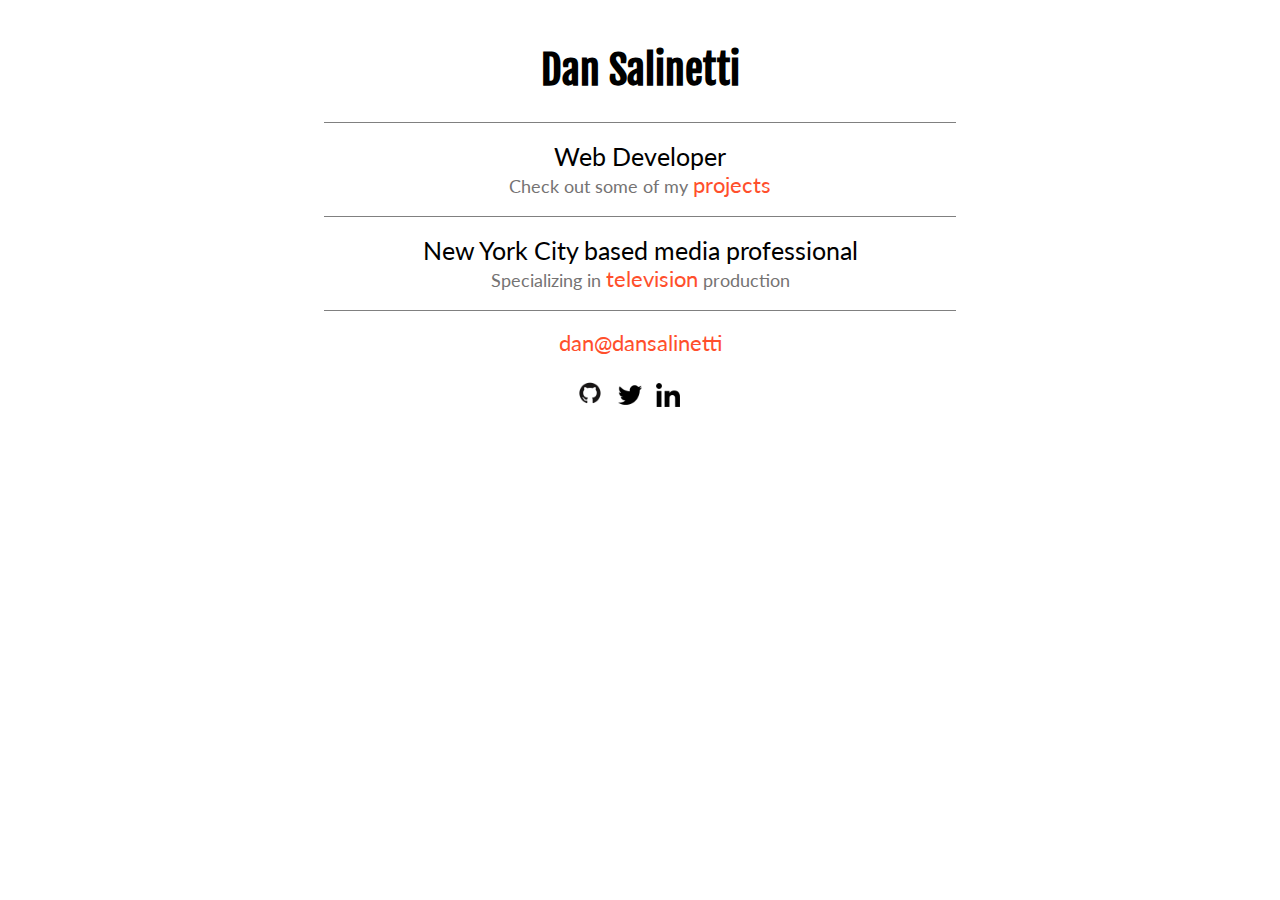
<file: index.html>
<!DOCTYPE html>
<html>
<head>
<link rel="stylesheet" href="css/style.css">
<link href='http://fonts.googleapis.com/css?family=Oswald:400,700' rel='stylesheet' type='text/css'>
<link href='http://fonts.googleapis.com/css?family=Fjalla+One' rel='stylesheet' type='text/css'>
<link href='https://fonts.googleapis.com/css?family=Lato' rel='stylesheet' type='text/css'>
<link href="http://fonts.googleapis.com/css?family=Abril+Fatface" rel="stylesheet" type="text/css">
<link href="http://fonts.googleapis.com/css?family=Average" rel="stylesheet" type="text/css">

<title>Dan Salinetti</title>
<script source="js/app.js"></script>
</head>
<body>


<div id="body">
<div id="header">
<header>

<h1>Dan Salinetti</h1> 

</div>

</ul>
<div id="large_body"></div>
</div>
</header>

<body>

<div class="bio">
<p><span class="headline"> Web Developer </span><br> 

<span class="sub_headline">Check out some of my <a href="work.html#websites"><span class="link">projects</span><span class="sub_headline"></a> <br>
</div>

<div class="bio">
<p><span class="headline">New York City based media professional</span> <br> 
<span class="sub_headline">Specializing in <a href="work.html"><span class="link">television</span></a> <!--and radio -->production</span> </p>
</div>


<div class="bio">

<p><a href="https://mail.google.com/mail/?view=cm&amp;fs=1&amp;tf=1&amp;to=dan@dansalinetti.com" target="_blank"><span class="link"> dan@dansalinetti</span></a></p>


<ul class="social">

	<li class="social_item"> <a href="https://github.com/salinetti81" target="_blank"><img src="social/github	.png" height="28px" width="28px"></a></li>

	<li class="social_item"><a href="http://twitter.com/DanSalinetti" target="blank"><img src="social/twitter.png" alt="Twitter" height="24px" width="24px"></a></li>


	<li class="social_item"> <a href="https://www.linkedin.com/in/dansalinetti" target="_blank"><img src="social/linkedin.png" height="24px" width="24px"></a></li>

</ul>

</div>


</body>







<footer> 


</footer>


</body>
</html>
</file>
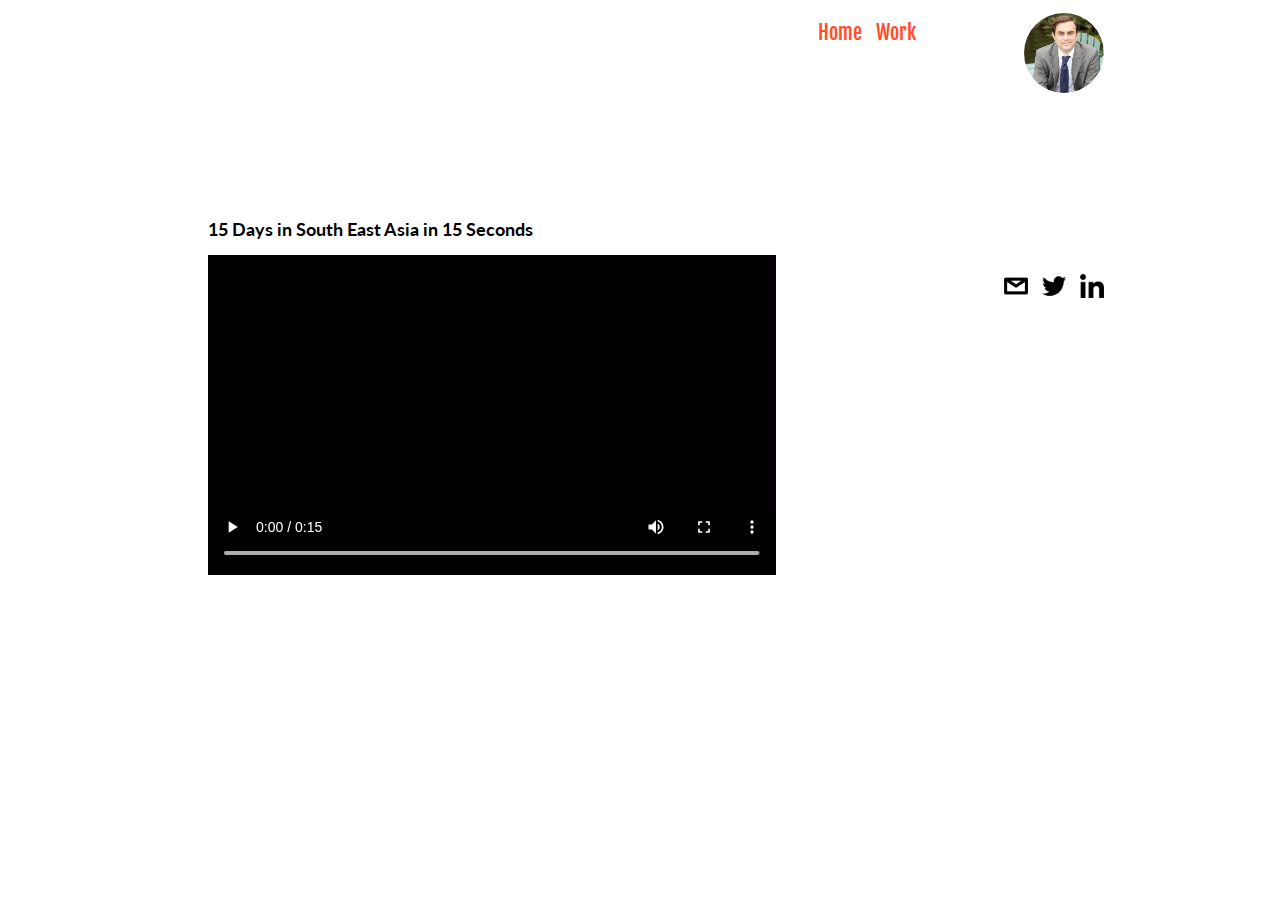
<file: blog.html>
<!DOCTYPE html>
<html>
<head>
<link rel="stylesheet" href="style.css">
<link href='http://fonts.googleapis.com/css?family=Oswald:400,700' rel='stylesheet' type='text/css'>
<link href='http://fonts.googleapis.com/css?family=Fjalla+One' rel='stylesheet' type='text/css'>
<link href='https://fonts.googleapis.com/css?family=Lato' rel='stylesheet' type='text/css'>
<link href="http://fonts.googleapis.com/css?family=Ledger" rel="stylesheet" type="text/css">
<link href="http://fonts.googleapis.com/css?family=Playfair+Display" rel="stylesheet" type="text/css"><link href="http://fonts.googleapis.com/css?family=Average" rel="stylesheet" type="text/css">
	<title>Dan Salinetti</title>
	<script source="js/app.js"></script>
</head>
<body>
 


	<header>

	<div class="uberbar" id="uberbar"> 
		<ul class="second_nav" >	
			<li><a class="side_nav" href="index.html">Home</a></li>
			<li><a class="side_nav" href="work.html">Work</a></li>
			<!-- <li><a class="active_link" href="blog.html">Blog</a></li> -->
		</ul>
	<!-- <img class= "side_pic" src="img/bio_pic.jpg" alt=""> -->
	<img class="side_pic" src="img/bio_pic.jpg" width='120' height='70' onmouseover="this.src='img/bio_pic2.jpg';" onmouseout="this.src='img/bio_pic.jpg';" /> 


</div>

	<ul class="side_bar">
			 <li class="side_item"><a href="https://mail.google.com/mail/?view=cm&amp;fs=1&amp;tf=1&amp;to=dan@dansalinetti.com" target="_blank"><img src="social/email.png" height="24px" width="24px"></li> 

			<li class="side_item"><a href="http://twitter.com/DanSalinetti" target="blank"><img src="social/twitter.png" alt="Twitter" height="24px" width="24px"></a></li>


			<li class="side_item"> <a href="https://www.linkedin.com/in/dansalinetti" target="_blank"><img src="social/linkedin.png" height="24px" width="24px"></a></li>
		</ul>

	
		
		
<!--<ul class="footer">
			<li class="footer_item"><a href="mailto:dansalinetti@gmail.com"></target="blank"><img src="social/email.png" height="24px" width="24px"></li>

			<li class="footer_item"><a href="http://twitter.com/DanSalinetti" target="blank"><img src="social/twitter.png" alt="Twitter" height="24px" width="24px"></li>


			<li class="footer_item"><a href=" https://www.linkedin.com/in/dansalinetti" target="blank"><img src="social/linkedin.png" height="24px" width="24px"></li>

		</ul> -->

		
	</header>

<body>
	<div class="blog">

		<h2>15 Days in South East Asia in 15 Seconds</h2>
		<video src="video/se_asia_15_sec.mov" controls>
  
</video>

		<!--

		<h3>This is a description about my first blog post</h3>
		
		
		<p>Lorem ipsum dolor sit amet, consectetur adipisicing elit. Deleniti sed asperiores minima. Quae unde officia tempora nulla rem in repudiandae suscipit, molestiae amet voluptatum aliquid dicta quod, laboriosam magni voluptates! ipsum dolor sit amet, consectetur adipisicing elit. Tempora velit esse saepe repudiandae error aut soluta amet dolores magnam. Harum in aspernatur exercitationem libero commodi debitis architecto voluptates tempore atque. ipsum dolor sit amet, consectetur adipisicing elit. Illum rerum, adipisci similique asperiores. Odio provident, quasi. Sit, doloribus, in. Vero ad ipsa suscipit, numquam corrupti perspiciatis similique dolor accusantium aspernatur.Lorem ipsum dolor sit amet, consectetur adipisicing elit. Labore non nostrum animi debitis officia a possimus, laboriosam delectus accusantium nihil totam, assumenda at eum necessitatibus blanditiis dolorem hic itaque quia!<p>

		<p>Lorem ipsum dolor sit amet, consectetur adipisicing elit. Deleniti sed asperiores minima. Quae unde officia tempora nulla rem in repudiandae suscipit, molestiae amet voluptatum aliquid dicta quod, laboriosam magni voluptates! ipsum dolor sit amet, consectetur adipisicing elit. Tempora velit esse saepe repudiandae error aut soluta amet dolores magnam. Harum in aspernatur exercitationem libero commodi debitis architecto voluptates tempore atque. ipsum dolor sit amet, consectetur adipisicing elit. Illum rerum, adipisci similique asperiores. Odio provident, quasi. Sit, doloribus, in. Vero ad ipsa suscipit, numquam corrupti perspiciatis similique dolor accusantium aspernatur.Lorem ipsum dolor sit amet, consectetur adipisicing elit. Labore non nostrum animi debitis officia a possimus, laboriosam delectus accusantium nihil totam, assumenda at eum necessitatibus blanditiis dolorem hic itaque quia!<p>

		<p>Lorem ipsum dolor sit amet, consectetur adipisicing elit. Deleniti sed asperiores minima. Quae unde officia tempora nulla rem in repudiandae suscipit, molestiae amet voluptatum aliquid dicta quod, laboriosam magni voluptates! ipsum dolor sit amet, consectetur adipisicing elit. Tempora velit esse saepe repudiandae error aut soluta amet dolores magnam. Harum in aspernatur exercitationem libero commodi debitis architecto voluptates tempore atque. ipsum dolor sit amet, consectetur adipisicing elit. Illum rerum, adipisci similique asperiores. Odio provident, quasi. Sit, doloribus, in. Vero ad ipsa suscipit, numquam corrupti perspiciatis similique dolor accusantium aspernatur.Lorem ipsum dolor sit amet, consectetur adipisicing elit. Labore non nostrum animi debitis officia a possimus, laboriosam delectus accusantium nihil totam, assumenda at eum necessitatibus blanditiis dolorem hic itaque quia!<p>
	
	</div> -->


</body>

	<footer>
	
		<!-- <ul class="footer">
			<li class="social_item"><a href="https://mail.google.com/mail/?view=cm&amp;fs=1&amp;tf=1&amp;to=dansalinetti@gmail.com" target="_blank"><img src="social/email.png" height="24px" width="24px"></li>

			<li class="footer_item"><a href="http://twitter.com/DanSalinetti" target="blank"><img src="social/twitter.png" alt="Twitter" height="24px" width="24px"></a></li>


			<li class="footer_item"><a href=" https://www.linkedin.com/in/dansalinetti" target="blank"><img src="social/linkedin.png" height="24px" width="24px"></a></li>

		</ul> -->
	</footer>
	
	
</body>
</html>
</file>
<file: css/style.css>
body {
  background-color: rgb(255, 255, 255);
  
}

ul {
  list-style: none;
}

li {
  display: inline-block;
}

a {
  text-decoration: none;
  color: black;
}

h1 { 
  font-family: 'Fjalla One', sans-serif;
  font-style: bold;
  font-size: 40px;
  color: black;
}

header {
  text-align: center;
  color: black;
  padding-top: 10px ;
  margin-bottom: 0px;
  background-color: ;
  top: 120px;

}

.social {
  margin-left: -10%
}

.social_item {
  padding: 5px;

}

.websites h2 {
  font-size: 32px;
  text-align: center;
}

/*#header {
    height: 40px;
    width: 100%;
    position: absolute;
    top: 0px;
    border: 1px solid green;
}

#body {
    overflow: scroll;
    height: 300px;
}
#largebody {
    height: 900px;

}*/

.uberbar    { 
  
    background: white; 
    position:fixed; 
    top:0; 
    left:0; 
    z-index:2000; 
    width:100%;
    padding-bottom: 0px;
}

.nav {
  font-family: 'Fjalla One', sans-serif;
  font-style: bold;
  font-size: 25px;
  color: black;
  margin-left: 70%;
  position: fixed;
}

.nav_item {
margin-top: 1000px;
}

.nav_item:hover {
  color: #817F7F;
  transition: .2s;
}


.second_nav {
  font-family: 'Fjalla One', sans-serif;
  font-style: bold;
  font-size: 20px;
  overflow: hidden;
  padding-top: 0px;
 
  position: inherit;
  z-index: 3000;
  transition: .3s;
}

.side_nav {
  color: #FF4F2C;
  padding-left: 10px;
  font-family: 'Fjalla One', sans-serif;
  font-style: bold;
  font-size: 20px;
  /*margin-left: 60%;*/
 
}

.side_nav:hover {
  color: #FFA32C;
  transition: .3s;
}

.active_link {
  color: #FFA32C;
  padding-left: 10px;
  transition: .3s;
}

.active_link:hover {
  color: #FF4F2C;
  transtion: .3s;
}

.sample {
  border: 2px solid gray;
  transition: .3s;
}

.bio /*home page*/ {
  border-top: 1px solid gray;
  width: 50%;
  margin-left: 25%;
  text-align: center;
}

.headline {
  font-size: 25px;
  font-style: bold ;
  margin-bottom: 200px;
}

.sub_headline {
  color: #757373;
}

.link {
  font-size: 22px;
  color: #FF4F2C;
  transition: .3s;
}

.link:hover {
  color: #FFA32C;
  transition: .3s;
}

.portfolio {
  float: left;
  margin-right: 50px;
  margin-top: 50px;
}

.online_portfolio{
  margin-bottom: 200px;
}

.television, .websites {
  width: 50%;
  height: 95%; 
  margin-left: 200px;
  background-color: ;
  margin-top: 80px;

}

p, h2 {
  font-family: 'Lato', sans-serif;
  font-size: 18px;
}


.side_bar {
  display: inline-block;
  position: fixed;
  margin-left: 70%;
  margin-top: 20%;
}

.side_item {
  padding-left: 10px;
}
</file>
<file: style.css>
* {
  box-sizing: border-box;
}
.clearfix {
  overflow: auto;
}

body {
  background-color: rgb(255, 255, 255);
  ;
}

ul {
  list-style: none;
}

li {
  display: inline-block;
}

a {
  text-decoration: none;
  color: black;
}

h1 { 
  text-align: center;
  font-family: 'Fjalla One', sans-serif;
  font-style: bold;
  font-size: 40px;
  color: black;
}

header {
  color: black;
  padding-top: 10px ;
  padding-left: 50px;
  margin-bottom: 0px;
  background-color: ;
  opacity:  ;
  position: 
  top: 120px;
  margin: 0px;
}

.social {
  position: fixed;
  float: right;
  margin-left: 75%;
  margin-top: 5%;
}

.social_item {
  padding: 5px;

}

/*#header {
    height: 40px;
    width: 100%;
    position: absolute;
    top: 0px;
    border: 1px solid green;
}

#body {
    overflow: scroll;
    height: 300px;
}
#largebody {
    height: 900px;

}*/

.uberbar    { 
  
    background: white; 
    position:fixed; 
    top:0; 
    left:0; 
    z-index:2000; 
    width:100%;
    padding-bottom: 0px;
}

.nav {
  font-family: 'Fjalla One', sans-serif;
  font-style: bold;
  font-size: 25px;
  color: black;
  margin-left: 70%;
  position: fixed;
}

.nav_item {
margin-top: 1000px;
}

.nav_item:hover {
  color: #817F7F;
  transition: .2s;
}

.bio_pic {
  border-radius: 100%;
  height: 150px;
  width: 150px;
  display: block;
  margin: 0 auto;
}

.side_pic {
  border-radius: 100%;
  height: 80px;
  width: 80px;
  display: block;
  margin: 1% 80%;
  position: relative;
}

.side_nav {
  color: #FF4F2C;
 padding-left: 10px;
 
}

.second_nav {
  font-family: 'Fjalla One', sans-serif;
  font-style: bold;
  font-size: 20px;
  overflow: hidden;
  padding-top: 0px;
  margin-left: 60%;
  position: inherit;
  z-index: 3000;
  transition: .3s;
}

.side_nav:hover {
  color: #FFA32C;
  transition: .3s;
}

.active_link {
  color: #FFA32C;
  padding-left: 10px;
  transition: .3s;
}

.active_link:hover {
  color: #FF4F2C;
  transtion: .3s;
}

.sample {
  border: 2px solid gray;
  transition: .3s;
}

.bio /*home page*/ {
  border-top: 1px solid gray;
  width: 50%;
  margin-left: 25%;
  text-align: center;
}

.headline {
  font-size: 25px;
  font-style: bold ;
  margin-bottom: 200px;
}

.sub_headline {
  color: #757373;
}

.link {
  font-size: 22px;
  color: #FF4F2C;
  transition: .3s;
}

.link:hover {
  color: #FFA32C;
  transition: .3s;
}

.portfolio {
  float: left;
  margin-right: 50px;
  margin-top: 100px;
}

.online_portfolio{
  margin-bottom: 200px;
}

.television, .websites {
  width: 50%;
  height: 95%; 
  margin-left: 200px;
  background-color: ;
  margin-top: 80px;

}

p, h2 {
  font-family: 'Lato', sans-serif;
  font-size: 18px;
 
}
.blog {
  width: 50%;
  height: 95%; 
  margin-left: 200px;
  background-color: ;
  margin-top: 200px;  
}

.work_body {
  width: 80%;
  height: 90%;
  margin-left:;
  padding-bottom: 1000px;
}

.demo_video {
  
}


.side_bar {
  display: inline;
  position: fixed;
  margin-left: 70%;
  margin-top: 20%;
}

.side_item {
  padding-left: 10px;
}

.footer {
  display: inline;
  margin-left: 900px;
}

footer {
    /*border-top: 1px solid black;*/
    padding-top: 100px;
    margin-bottom: 100px;
}

.footer_item {
  display: inline;
  float: ;
  margin: 10px;
  padding-top: 0px;
}
</file>
